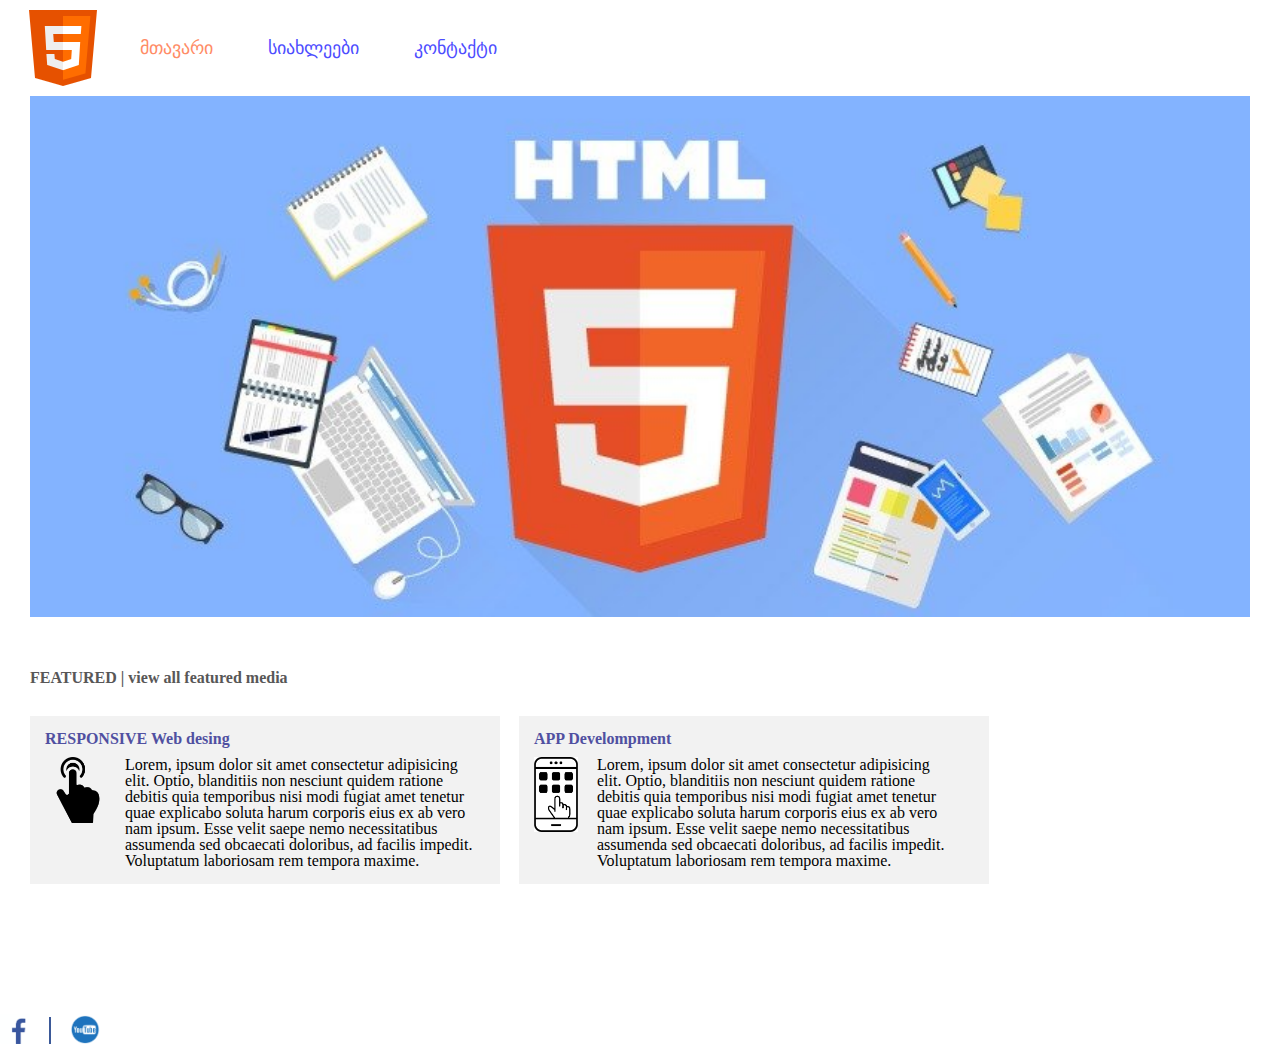
<file: index.html>
<!DOCTYPE html>
<html lang="en">
<head>
  <meta charset="UTF-8">
  <meta http-equiv="X-UA-Compatible" content="IE=edge">
  <meta name="viewport" content="width=device-width, initial-scale=1.0">
  <link rel="stylesheet" href="https://cdn.web-fonts.ge/fonts/bpg-nino-mtavruli-bold/css/bpg-nino-mtavruli-bold.min.css">
  <link rel="preconnect" href="https://fonts.googleapis.com">
  <link rel="preconnect" href="https://fonts.gstatic.com" crossorigin>
  <link href="https://fonts.googleapis.com/css2?family=Roboto:wght@100&display=swap" rel="stylesheet">
  <link rel="stylesheet" href="./css/reset.css">
  <link rel="stylesheet" href="./css/style.css">
  <title>Lesson3</title>
</head>
<body>
  <header>
    <nav class="navbar">
      <div class="logo inl-block">
      <img src="./img/html-5.png" alt="html-logo">
    </div>
    <div class="menu inl-block">
      <ul>
        <li class=" btn primary"> <a href="index.html">მთავარი</a></li>
        <li class="btn"><a href="news.html">სიახლეები</a></li>
        <li class="btn"><a href="contact.html">კონტაქტი</a></li>
      </ul>
    </div>
    </nav>
  </header>
  <section>
    <div id="image">
      <img src="./img/HTML image.jpg" alt="HTML">
    </div>
  </section>
  
  <section>
    <h2 class="header">FEATURED | <a href="#">view all featured media</a></h2>
  <div class="box1 inl-block">
      <h3 id="header1">RESPONSIVE Web desing</h3>
      <img class="inl-block" src="./img/click-here-finger-icon-20.png" alt="clickhere">
      <p class="inl-block ">Lorem, ipsum dolor sit amet consectetur adipisicing elit. Optio, 
        blanditiis non nesciunt quidem ratione debitis quia temporibus nisi modi 
        fugiat amet tenetur quae explicabo soluta harum corporis eius ex ab vero nam ipsum. 
        Esse velit saepe nemo necessitatibus assumenda sed obcaecati doloribus, ad facilis impedit.
         Voluptatum laboriosam rem tempora maxime.</p>
  </div>

  <div class="box2 inl-block">
      <h3>APP Develompment</h3>
      <img class="inl-block" src="./img/app icon.png" alt="app-icon">
      <p class="inl-block">Lorem, ipsum dolor sit amet consectetur adipisicing elit. Optio, 
        blanditiis non nesciunt quidem ratione debitis quia temporibus nisi modi 
        fugiat amet tenetur quae explicabo soluta harum corporis eius ex ab vero nam ipsum. 
        Esse velit saepe nemo necessitatibus assumenda sed obcaecati doloribus, ad facilis impedit.
         Voluptatum laboriosam rem tempora maxime.</p>
  </div>

  </section>

  <footer>
    <div class="footer inl-block">
      <img class="footer1 inl-block" src="./img/fb.png" alt="fb">
    </div>
    <div class="divider inl-block"></div>
    <div class="footer inl-block">
      <img class="footer1 inl-block" src="./img/blue-youtube-icon-7.png" alt="youtube">
    </div>
  </footer>
  
</body>
</html>
</file>
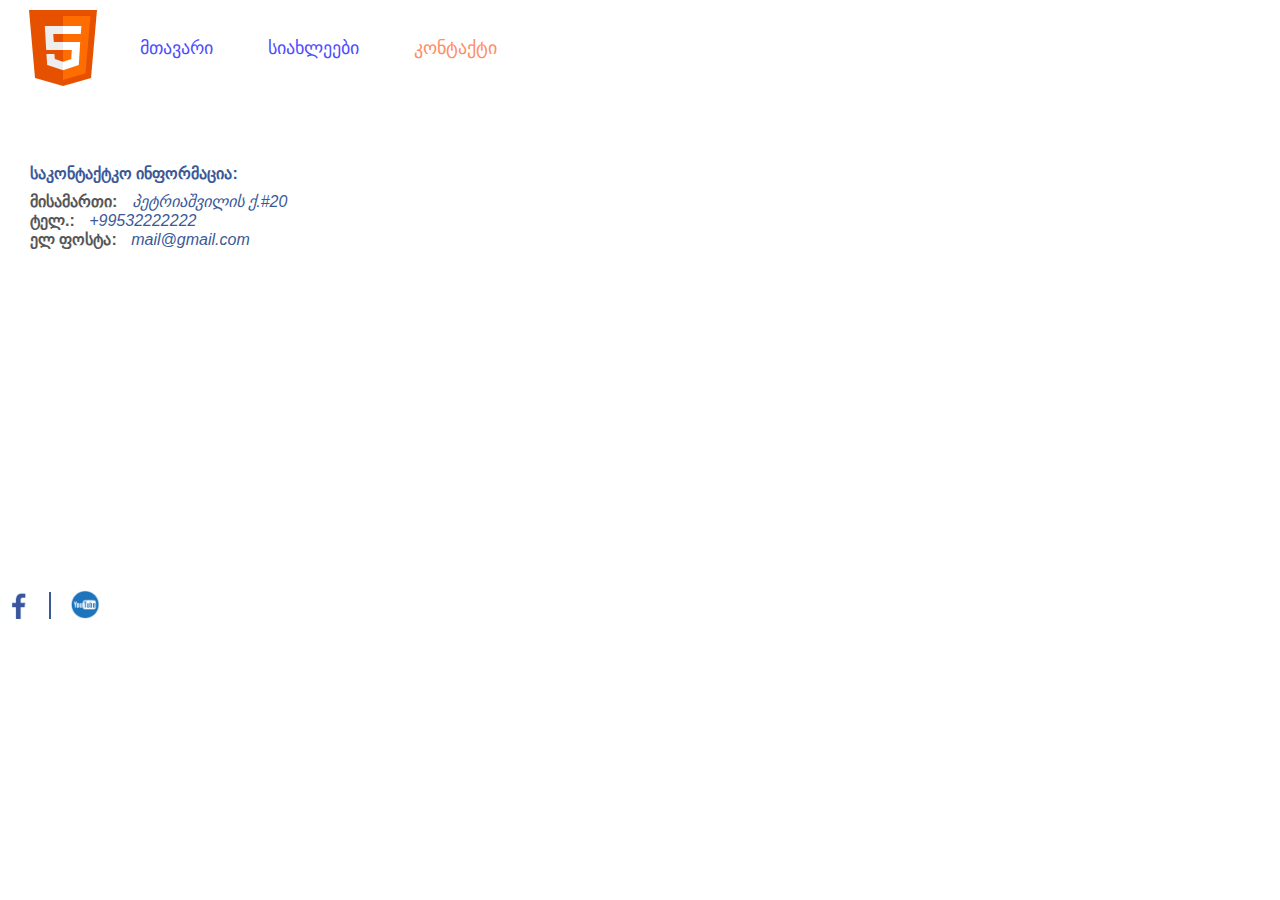
<file: contact.html>
<!DOCTYPE html>
<html lang="en">
<head>
  <meta charset="UTF-8">
  <meta http-equiv="X-UA-Compatible" content="IE=edge">
  <meta name="viewport" content="width=device-width, initial-scale=1.0">
  <link rel="stylesheet" href="https://cdn.web-fonts.ge/fonts/bpg-nino-mtavruli-bold/css/bpg-nino-mtavruli-bold.min.css">
  <link rel="preconnect" href="https://fonts.googleapis.com">
  <link rel="preconnect" href="https://fonts.gstatic.com" crossorigin>
  <link href="https://fonts.googleapis.com/css2?family=Roboto:wght@100&display=swap" rel="stylesheet">  <link rel="stylesheet" href="./css/reset.css">
  <link rel="stylesheet" href="./css/style.css">
  <title>Lesson3 Contact</title>
</head>
<body>
  <header>
    <nav class="navbar">
      <div class="logo inl-block">
        <a href="index.html"><img src="./img/html-5.png" alt="html-logo"></a>
    </div>
    <div class="menu inl-block">
      <ul>
        <li class="btn"> <a href="index.html">მთავარი</a></li>
        <li class="btn"><a href="news.html">სიახლეები</a></li>
        <li class=" btn primary"><a href="contact.html">კონტაქტი</a></li>
      </ul>
    </div>
    </nav>
  </header>
 
  <section>
    <div class="contact inl-block">
      <h2>საკონტაქტკო ინფორმაცია:</h2>
      <ul>
        <li>მისამართი: <a href="https://www.google.com/maps/place/
          20+Vasil+Petriashvili+Street,+T'bilisi/@41.7067737,44.7781774,17z/data=!3m1!4b1!4m5!3m4!1s0x40440cd1e89442c7:0xb5a89b3e0529e7a7!8m2!3d41.7067697!4d44.7803661" target="blank">პეტრიაშვილის ქ.#20 </a></li>
        <li>ტელ.: <a href="tel:+99532222222">+99532222222</a></li>
        <li>ელ ფოსტა: <a href="mailto: mail@gmail.com?subject=Mail from Our Site">mail@gmail.com</a></li>
      </ul>
    </div>
    <div class="map inl-block">
      <iframe src="https://www.google.com/maps/embed?pb=!1m18!1m12!1m3!1d2978.636895924627!2d44.77817741571672!3d41.706773684096824!2m3!1f0!2f0!3f0!3m2!1i1024!2i768!4f13.1!3m3!1m2!1s0x40440cd1e89442c7%3A0xb5a89b3e0529e7a7!2s20%20Vasil%20Petriashvili%20Street%2C%20T&#39;bilisi!5e0!3m2!1sen!2sge!4v1645443803066!5m2!1sen!2sge" width="600" height="450" style="border:0;" allowfullscreen="" loading="lazy"></iframe>
    </div>
  </section>


  <footer>
    <div class="footer inl-block">
      <img class="footer1 inl-block" src="./img/fb.png" alt="fb">
    </div>
    <div class="divider inl-block"></div>
    <div class="footer inl-block">
      <img class="footer1 inl-block" src="./img/blue-youtube-icon-7.png" alt="youtube">
    </div>
  </footer>
  
</body>
</html>
</file>
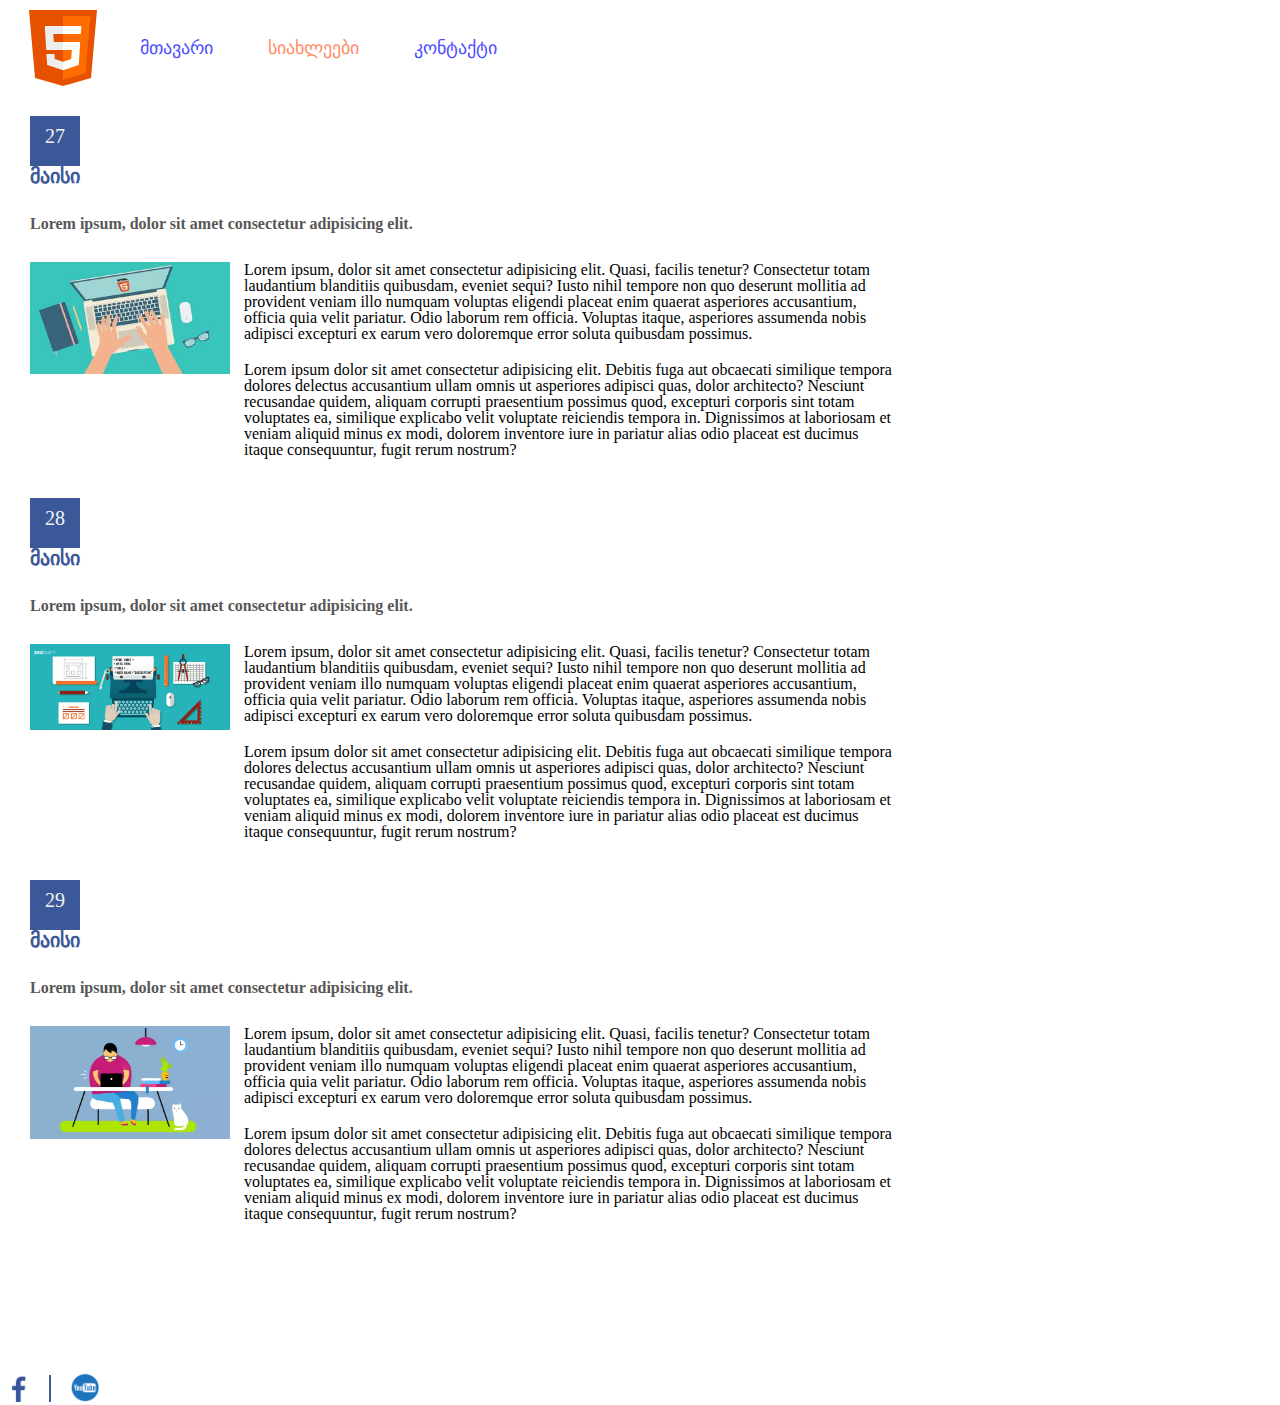
<file: news.html>
<!DOCTYPE html>
<html lang="en">
<head>
  <meta charset="UTF-8">
  <meta http-equiv="X-UA-Compatible" content="IE=edge">
  <meta name="viewport" content="width=device-width, initial-scale=1.0">
  <link rel="stylesheet" href="https://cdn.web-fonts.ge/fonts/bpg-nino-mtavruli-bold/css/bpg-nino-mtavruli-bold.min.css">
  <link rel="preconnect" href="https://fonts.googleapis.com">
  <link rel="preconnect" href="https://fonts.gstatic.com" crossorigin>
  <link href="https://fonts.googleapis.com/css2?family=Roboto:wght@100&display=swap" rel="stylesheet">
  <link rel="stylesheet" href="./css/reset.css">
  <link rel="stylesheet" href="./css/style.css">
  <title>Lesson3_News</title>
</head>
<body>
  <header>
    <nav class="navbar">
      <div class="logo inl-block">
        <a href="index.html"><img src="./img/html-5.png" alt="html-logo"></a>
    </div>
    <div class="menu inl-block">
      <ul>
        <li class="btn"> <a href="index.html">მთავარი</a></li>
        <li class="btn primary"><a href="news.html">სიახლეები</a></li>
        <li class="btn"><a href="contact.html">კონტაქტი</a></li>
      </ul>
    </div>
    </nav>
  </header>
  <section>
    <div class="calendar">
      <p>27</p>
     </div>
     <h2 class="date">მაისი</h2>
     <h3 class="header">Lorem ipsum, dolor sit amet consectetur adipisicing elit.</h3>
     <div class="article inl-block">
       <img class="inl-block" src="./img/images1.jpg" alt="image1">
       <div class=" article1 inl-block">
       <p class="p1 inl-block">Lorem ipsum, dolor sit amet consectetur adipisicing elit.
          Quasi, facilis tenetur? Consectetur totam laudantium blanditiis quibusdam, eveniet sequi? Iusto nihil tempore non quo deserunt mollitia ad provident veniam illo numquam voluptas eligendi placeat 
           enim quaerat asperiores accusantium, officia quia velit pariatur. Odio laborum rem officia. Voluptas itaque, asperiores assumenda 
           nobis adipisci excepturi ex earum vero doloremque error soluta quibusdam possimus.</p>
        <p class="p2 inl-block">Lorem ipsum dolor sit amet consectetur adipisicing elit.
           Debitis fuga aut obcaecati similique tempora dolores delectus accusantium ullam omnis ut asperiores adipisci quas, dolor architecto? Nesciunt recusandae quidem, aliquam corrupti praesentium possimus quod, excepturi corporis sint totam voluptates ea, similique explicabo velit voluptate reiciendis tempora in. Dignissimos at laboriosam et veniam aliquid minus ex modi, dolorem inventore iure in pariatur 
           alias odio placeat est ducimus itaque consequuntur, fugit rerum nostrum?</p>
        </div>
    </div>
  </section>

  <section>
    <div class="calendar">
      <p>28</p>
     </div>
     <h2 class="date">მაისი</h2>
     <h3 class="header">Lorem ipsum, dolor sit amet consectetur adipisicing elit.</h3>
     <div class="article inl-block">
       <img class="inl-block" src="./img/image2.jpeg" alt="image2">
       <div class=" article1 inl-block">
       <p class="p1 inl-block">Lorem ipsum, dolor sit amet consectetur adipisicing elit.
          Quasi, facilis tenetur? Consectetur totam laudantium blanditiis quibusdam, eveniet sequi? Iusto nihil tempore non quo deserunt mollitia ad provident veniam illo numquam voluptas eligendi placeat 
           enim quaerat asperiores accusantium, officia quia velit pariatur. Odio laborum rem officia. Voluptas itaque, asperiores assumenda 
           nobis adipisci excepturi ex earum vero doloremque error soluta quibusdam possimus.</p>
        <p class="p2 inl-block">Lorem ipsum dolor sit amet consectetur adipisicing elit.
           Debitis fuga aut obcaecati similique tempora dolores delectus accusantium ullam omnis ut asperiores adipisci quas, dolor architecto? Nesciunt recusandae quidem, aliquam corrupti praesentium possimus quod, excepturi corporis sint totam voluptates ea, similique explicabo velit voluptate reiciendis tempora in. Dignissimos at laboriosam et veniam aliquid minus ex modi, dolorem inventore iure in pariatur 
          alias odio placeat est ducimus itaque consequuntur, fugit rerum nostrum?</p>
        </div>
    </div>
  </section>

  <section>
    <div class="calendar">
      <p>29</p>
     </div>
     <h2 class="date">მაისი</h2>
     <h3 class="header">Lorem ipsum, dolor sit amet consectetur adipisicing elit.</h3>
     <div class="article inl-block">
       <img class="inl-block" src="./img/image3.jpg" alt="image2">
       <div class=" article1 inl-block">
       <p class="p1 inl-block">Lorem ipsum, dolor sit amet consectetur adipisicing elit.
          Quasi, facilis tenetur? Consectetur totam laudantium blanditiis quibusdam, eveniet sequi? Iusto nihil tempore non quo deserunt mollitia ad provident veniam illo numquam voluptas eligendi placeat 
           enim quaerat asperiores accusantium, officia quia velit pariatur. Odio laborum rem officia. Voluptas itaque, asperiores assumenda 
           nobis adipisci excepturi ex earum vero doloremque error soluta quibusdam possimus.</p>
        <p class="p2 inl-block">Lorem ipsum dolor sit amet consectetur adipisicing elit.
           Debitis fuga aut obcaecati similique tempora dolores delectus accusantium ullam omnis ut asperiores adipisci quas, dolor architecto? Nesciunt recusandae quidem, aliquam corrupti praesentium possimus quod, excepturi corporis sint totam voluptates ea, similique explicabo velit voluptate reiciendis tempora in. Dignissimos at laboriosam et veniam aliquid minus ex modi, dolorem inventore iure in pariatur 
          alias odio placeat est ducimus itaque consequuntur, fugit rerum nostrum?</p>
        </div>
    </div>
  </section>

  <footer>
    <div class="footer inl-block">
      <img class="footer1 inl-block" src="./img/fb.png" alt="fb">
    </div>
    <div class="divider inl-block"></div>
    <div class="footer inl-block">
      <img class="footer1 inl-block" src="./img/blue-youtube-icon-7.png" alt="youtube">
    </div>
  </footer>
  
</body>
</html>
</file>
<file: css/style.css>
/* Basic classes */
body {
  font-family: Georgia, 'Times New Roman', Times, serif;
  /* font-family: 'Roboto', sans-serif;
  font-weight: 800; */
}

.inl-block {
  display: inline-block;
}

/* Navbar */
.navbar {
  color: #4d4dff;
  font-family: "BPG Nino Mtavruli Bold", sans-serif;
  font-size: 18px;
  }

 .logo {
  width: 50px;
  }

.logo img{
  vertical-align: middle;
  margin: 0 15px;
}

.menu {
  margin-left: 60px
}

.menu a{
  color: #4d4dff;
}

.btn {
  padding: 10px;
  border: none;
  cursor: pointer;
}

.menu ul li{
  display: inline-block;
  vertical-align: middle;
  margin: 15px;
}

.primary a{
  color: #ff8c66;
}

.menu a:hover{
  color: #ff8c66;
}

/* Sections */

#image {
  margin: 0px 30px;
  text-align: center;
}

#image img{
  width: 100%;
  height: auto;
  margin-bottom: 20px;
}


.header {
color: rgb(88, 87, 87);
margin: 30px;
}

.header a{
  color: rgb(88, 87, 87);
}

/* box1 */

.box1 {
  background-color: #f2f2f2;
  width: 470px;
  margin-left: 30px;
  margin-right: 15px;
  padding: 15px;
}

.box1 h3 {
  color: #5050a1;
  margin-bottom: 10px;
}
.box1 img{
  width: 15%;
  vertical-align: top;
}

.box1 p{
 width: 355px;
 margin-left: 10px;
 vertical-align: top;
} 

/* box2 */
.box2 {
  background-color: #f2f2f2;
  width: 470px;
  padding: 15px;
}

.box2 h3 {
  color: #5050a1;
  margin-bottom: 10px;
}
.box2 img{
  width: 10%;
  vertical-align: top;
}

.box2 p{
 width: 355px;
 margin-left: 15px;
 vertical-align: top;
} 

/* News */

.calendar {
  background-color: #3b5998;
  width: 50px;
  height: 50px;
  padding: 10px;
  margin-left: 30px;
  margin-top: 20px;
}

.calendar p{
  color: #f2f2f2;
  font-size: 20px;
  text-align: center;
}

.date {
color: #3b5998;
font-size: 20px;
margin-left: 30px;
}

.article {
  margin-left: 30px;
}

.article img{
  width: 200px;
  /* margin-right: 10px; */
  vertical-align: top;
}

.article1 {
  width: 700px;
  vertical-align: top;
  margin-left: 10px;
}
.article1 p{
  width: 650px;
  margin: 0 0 20px 0;
  vertical-align: top;
}

/* Contact */

.contact {
  font-family: "BPG Nino Mtavruli Bold", sans-serif;
  vertical-align: top;
  margin-right: 30px;
  margin-top: 60px;
}

.contact h2{
  color: #3b5998;
  margin: 10px 10px 10px 30px;
}

.contact ul li{
  color: rgb(88, 87, 87);
  font-weight: 600;
  margin-left: 30px;
  list-style: none;
  line-height: 1.2em;
}

.contact ul li a{
  color: #3b5998;
  font-style: oblique;
  font-weight: 200;
  margin: 10px;
}

.map iframe{
  width: 450px;
  height: 300px;
  margin-top: 60px;
}

/* Footer */

.footer {
  display: inline-block;
  margin-top: 130px;
}

.divider {
  width: 2px;
  height: 27px;
  background-color: #3b5998;
  margin: 0 15px;
}

.footer1 {
  width: 30px;
}
</file>
